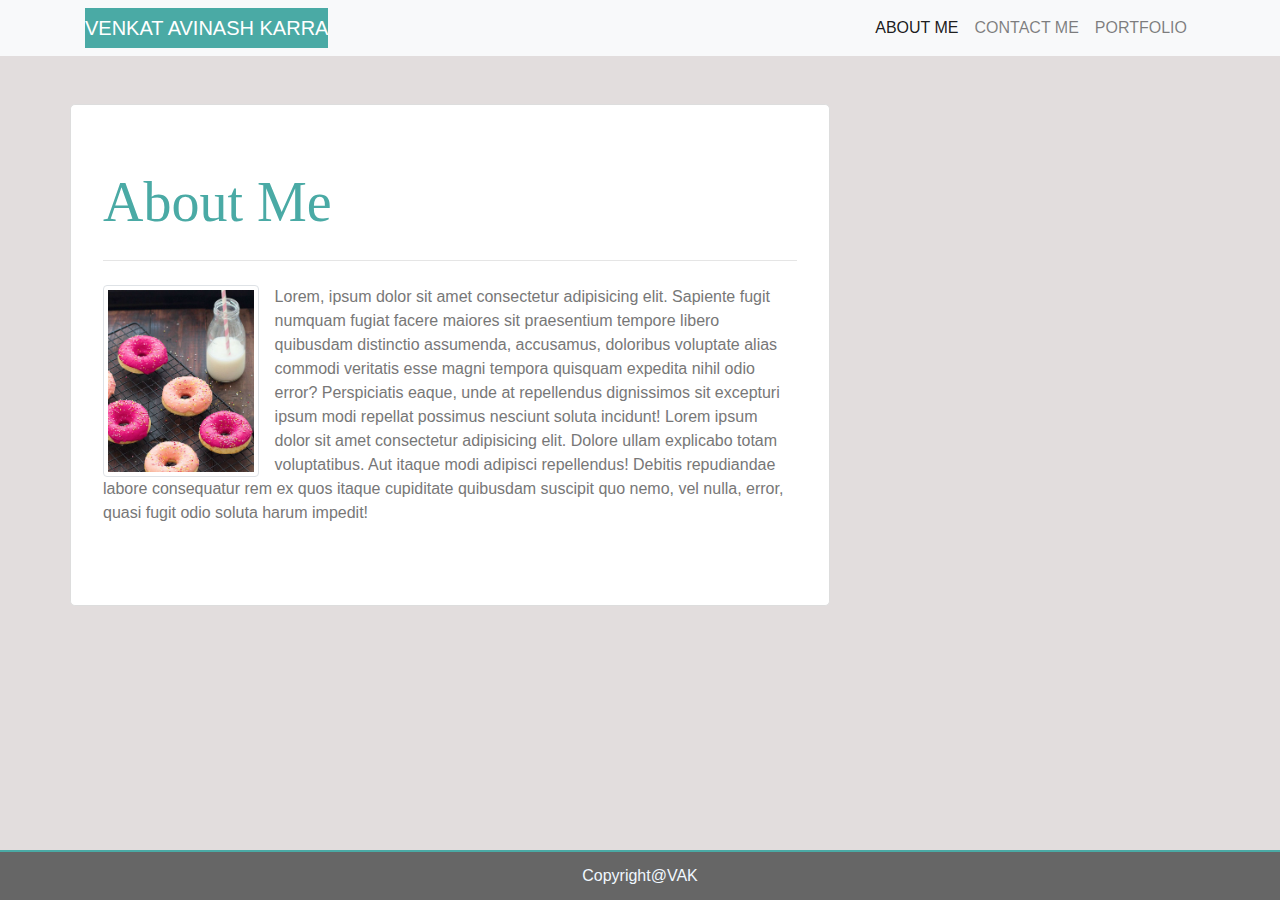
<file: index.html>
<!DOCTYPE html>
<html lang="en">

<head>
    <meta charset="UTF-8">
    <meta name="viewport" content="width=device-width, initial-scale=1.0">
    <meta http-equiv="X-UA-Compatible" content="ie=edge">
    <title>VAK Portfolio</title>
    <link rel="stylesheet" href="https://stackpath.bootstrapcdn.com/bootstrap/4.3.1/css/bootstrap.min.css"
        integrity="sha384-ggOyR0iXCbMQv3Xipma34MD+dH/1fQ784/j6cY/iJTQUOhcWr7x9JvoRxT2MZw1T" crossorigin="anonymous">
    <link rel="stylesheet" href="./css/style.css">
</head>

<body>

    <!-- Navbar -->
    <nav class="navbar text-uppercase navbar-light bg-light navbar-expand-md ">
        <div class="container">
            <a class="navbar-brand" href="./index.html">Venkat Avinash Karra</a>
            <div class="justify-content-end d-flex">
                <div class="collapse navbar-collapse" id="navbarSupportedContent">
                    <ul class="navbar-nav mr-auto">
                        <li class="nav-item active">
                            <a class="nav-link" href="./index.html">About Me <span class="sr-only">(current)</span></a>
                        </li>
                        <li class="nav-item">
                            <a class="nav-link" href="./contactMe.html">Contact Me</a>
                        </li>
                        <li class="nav-item">
                            <a class="nav-link" href="./portfolio.html">Portfolio</a>
                        </li>
                    </ul>
                </div>
            </div>
            <button class="navbar-toggler" type="button" data-toggle="collapse" data-target="#navbarSupportedContent"
                aria-controls="navbarSupportedContent" aria-expanded="false" aria-label="Toggle navigation">
                <span class="navbar-toggler-icon"></span>
            </button>
        </div>
    </nav>

    <!-- Section -->
    <div class="container mt-5">
        <div class="row">
            <div id="aboutMe" class="col-md-8 col-sm-12 jumbotron">
                <h1 class="display-4">About Me</h1>
                <hr class="my-4">
                <img class="mr-3 img-thumbnail rounded float-left" src="./img/milk.jpg" alt="">
                <p class="">Lorem, ipsum dolor sit amet consectetur adipisicing elit. Sapiente fugit numquam fugiat
                    facere
                    maiores sit praesentium tempore libero quibusdam distinctio assumenda, accusamus, doloribus
                    voluptate alias
                    commodi veritatis esse magni tempora quisquam expedita nihil odio error? Perspiciatis eaque, unde at
                    repellendus dignissimos sit excepturi ipsum modi repellat possimus nesciunt soluta incidunt! Lorem
                    ipsum
                    dolor sit amet consectetur adipisicing elit. Dolore ullam explicabo totam voluptatibus. Aut itaque
                    modi
                    adipisci repellendus! Debitis repudiandae labore consequatur rem ex quos itaque cupiditate quibusdam
                    suscipit quo nemo, vel nulla, error, quasi fugit odio soluta harum impedit!</p>
            </div>
        </div>
    </div>

    <!-- Footer -->
    <div class="card-footer fixed-bottom justify-content-center d-flex text-muted">
        Copyright@VAK
    </div>







    <script src="https://code.jquery.com/jquery-3.3.1.slim.min.js"
        integrity="sha384-q8i/X+965DzO0rT7abK41JStQIAqVgRVzpbzo5smXKp4YfRvH+8abtTE1Pi6jizo" crossorigin="anonymous">
    </script>
    <script src="https://cdnjs.cloudflare.com/ajax/libs/popper.js/1.14.7/umd/popper.min.js"
        integrity="sha384-UO2eT0CpHqdSJQ6hJty5KVphtPhzWj9WO1clHTMGa3JDZwrnQq4sF86dIHNDz0W1" crossorigin="anonymous">
    </script>
    <script src="https://stackpath.bootstrapcdn.com/bootstrap/4.3.1/js/bootstrap.min.js"
        integrity="sha384-JjSmVgyd0p3pXB1rRibZUAYoIIy6OrQ6VrjIEaFf/nJGzIxFDsf4x0xIM+B07jRM" crossorigin="anonymous">
    </script>

</body>

</html>
</file>
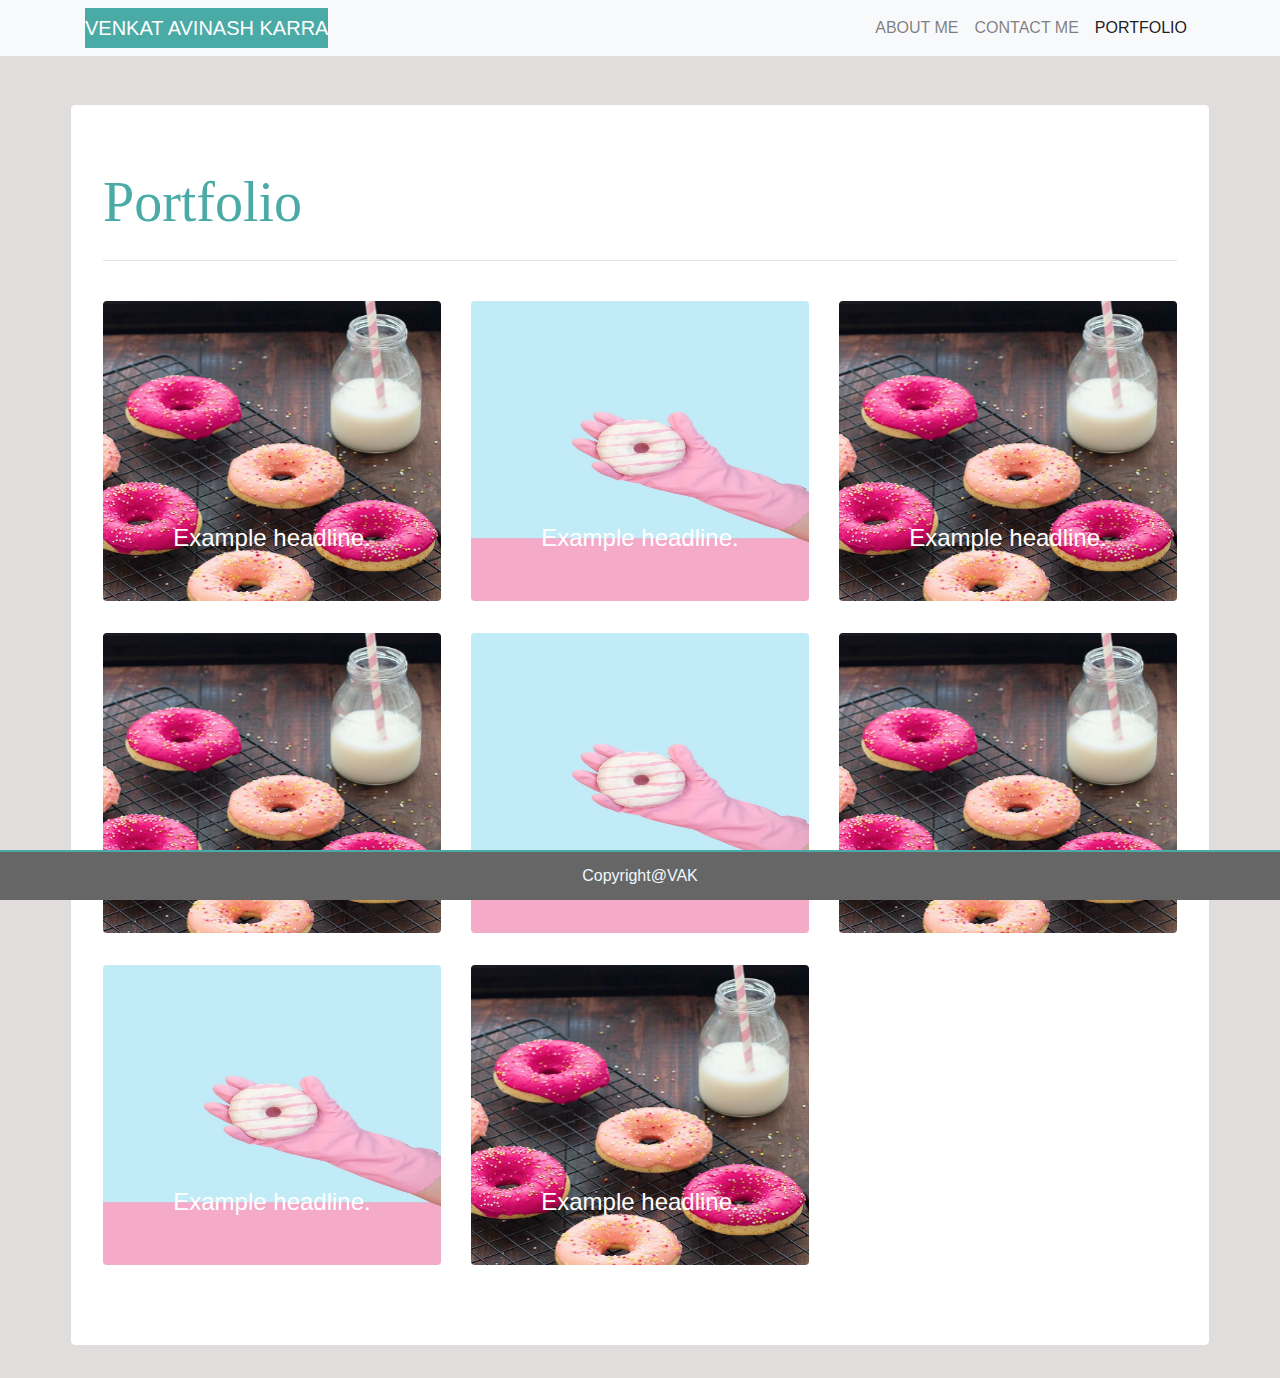
<file: portfolio.html>
<!DOCTYPE html>
<html lang="en">

<head>
    <meta charset="UTF-8">
    <meta name="viewport" content="width=device-width, initial-scale=1.0">
    <meta http-equiv="X-UA-Compatible" content="ie=edge">
    <title>VAK Portfolio</title>
    <link rel="stylesheet" href="https://stackpath.bootstrapcdn.com/bootstrap/4.3.1/css/bootstrap.min.css"
        integrity="sha384-ggOyR0iXCbMQv3Xipma34MD+dH/1fQ784/j6cY/iJTQUOhcWr7x9JvoRxT2MZw1T" crossorigin="anonymous">
    <link rel="stylesheet" href="./css/style.css">
</head>

<body>

    <!-- Navbar -->
    <nav class="navbar text-uppercase navbar-light bg-light navbar-expand-md ">
        <div class="container">
            <a class="navbar-brand" href="./index.html">Venkat Avinash Karra</a>
            <div class="justify-content-end d-flex">
                <div class="collapse navbar-collapse" id="navbarSupportedContent">
                    <ul class="navbar-nav mr-auto">
                        <li class="nav-item">
                            <a class="nav-link" href="./index.html">About Me <span class="sr-only">(current)</span></a>
                        </li>
                        <li class="nav-item">
                            <a class="nav-link" href="./contactMe.html">Contact Me</a>
                        </li>
                        <li class="nav-item active">
                            <a class="nav-link" href="./portfolio.html">Portfolio</a>
                        </li>
                    </ul>
                </div>
            </div>
            <button class="navbar-toggler" type="button" data-toggle="collapse" data-target="#navbarSupportedContent"
                aria-controls="navbarSupportedContent" aria-expanded="false" aria-label="Toggle navigation">
                <span class="navbar-toggler-icon"></span>
            </button>
        </div>
    </nav>

    <!-- Section -->
    <div class="container jumbotron mt-5">
        <h1 class="display-4">Portfolio</h1>
        <hr class="my-4">
        <div class="row">
            <div class="crop col-md-4 my-3">
                <img src="./img/milk.jpg" class="mx-auto d-block img-fluid rounded" style="width:100%" alt="">
                <div class="carousel-caption">
                    <h4>Example headline.</h4>
                </div>
            </div>
            <div class="crop col-md-4 my-3">
                <img src="./img/photo-1534073737927-85f1ebff1f5d.jpg" style="width:100%" class="mx-auto d-block rounded"
                    alt="">
                <div class="carousel-caption">
                    <h4>Example headline.</h4>
                </div>
            </div>
            <div class="crop col-md-4 my-3">
                <img src="./img/milk.jpg" class="mx-auto d-block img-fluid rounded" style="width:100%" alt="">
                <div class="carousel-caption">
                    <h4>Example headline.</h4>
                </div>
            </div>
        </div>
        <div id="portfolioImg" class="row">
            <div class="crop col-md-4 my-3">
                <img src="./img/milk.jpg" class="mx-auto d-block img-fluid rounded" style="width:100%" alt="">
                <div class="carousel-caption">
                    <h4>Example headline.</h4>
                </div>
            </div>
            <div class="crop col-md-4 my-3">
                <img src="./img/photo-1534073737927-85f1ebff1f5d.jpg" style="width:100%" class="mx-auto d-block rounded"
                    alt="">
                <div class="carousel-caption">
                    <h4>Example headline.</h4>
                </div>
            </div>
            <div class="crop col-md-4 my-3">
                <img src="./img/milk.jpg" class="mx-auto d-block img-fluid rounded" style="width:100%" alt="">
                <div class="carousel-caption">
                    <h4>Example headline.</h4>
                </div>
            </div>
        </div>
        <div id="portfolioImg" class="row">
            <div class="crop col-md-4 my-3">
                <img src="./img/photo-1534073737927-85f1ebff1f5d.jpg" style="width:100%" class="mx-auto d-block rounded"
                    alt="">
                <div class="carousel-caption">
                    <h4>Example headline.</h4>
                </div>
            </div>
            <div class="crop col-md-4 my-3">
                <img src="./img/milk.jpg" class="mx-auto d-block img-fluid rounded" style="width:100%" alt="">
                <div class="carousel-caption">
                    <h4>Example headline.</h4>
                </div>
            </div>
        </div>
    </div>

    <!-- Footer -->
    <div class="card-footer fixed-bottom justify-content-center d-flex text-muted">
        Copyright@VAK
    </div>







    <script src="https://code.jquery.com/jquery-3.3.1.slim.min.js"
        integrity="sha384-q8i/X+965DzO0rT7abK41JStQIAqVgRVzpbzo5smXKp4YfRvH+8abtTE1Pi6jizo" crossorigin="anonymous">
    </script>
    <script src="https://cdnjs.cloudflare.com/ajax/libs/popper.js/1.14.7/umd/popper.min.js"
        integrity="sha384-UO2eT0CpHqdSJQ6hJty5KVphtPhzWj9WO1clHTMGa3JDZwrnQq4sF86dIHNDz0W1" crossorigin="anonymous">
    </script>
    <script src="https://stackpath.bootstrapcdn.com/bootstrap/4.3.1/js/bootstrap.min.js"
        integrity="sha384-JjSmVgyd0p3pXB1rRibZUAYoIIy6OrQ6VrjIEaFf/nJGzIxFDsf4x0xIM+B07jRM" crossorigin="anonymous">
    </script>

</body>

</html>
</file>
<file: css/style.css>
body {
    background-color: #e2dddd;
    color: #777777;
    font-family: 'Arial', 'Helvetica-Neue', Helvetica, sans-serif;
}

#aboutMe img {
    /* object-fit: contain; */
    /* width: 60%; */
    height: 15vw;
}

.crop{
    height: 300px;
    /* width: 400px; */
    overflow: hidden;
}

.crop img{
    height: 100%;
    width: auto;
}

.jumbotron h1 {
    color: #4aaaa5;
    font-family: 'Georgia', Times, Times New Roman, serif;
}

.jumbotron {
    background-color: #ffffff;
    border: 1px solid #dddddd;
}

.navbar-brand {
    background-color: #4aaaa5;
    color: white !important;
}

.card-footer {
    color: aliceblue !important;
    background-color: #666666;
    border-top: 2px solid #4aaaa5;
}
</file>
